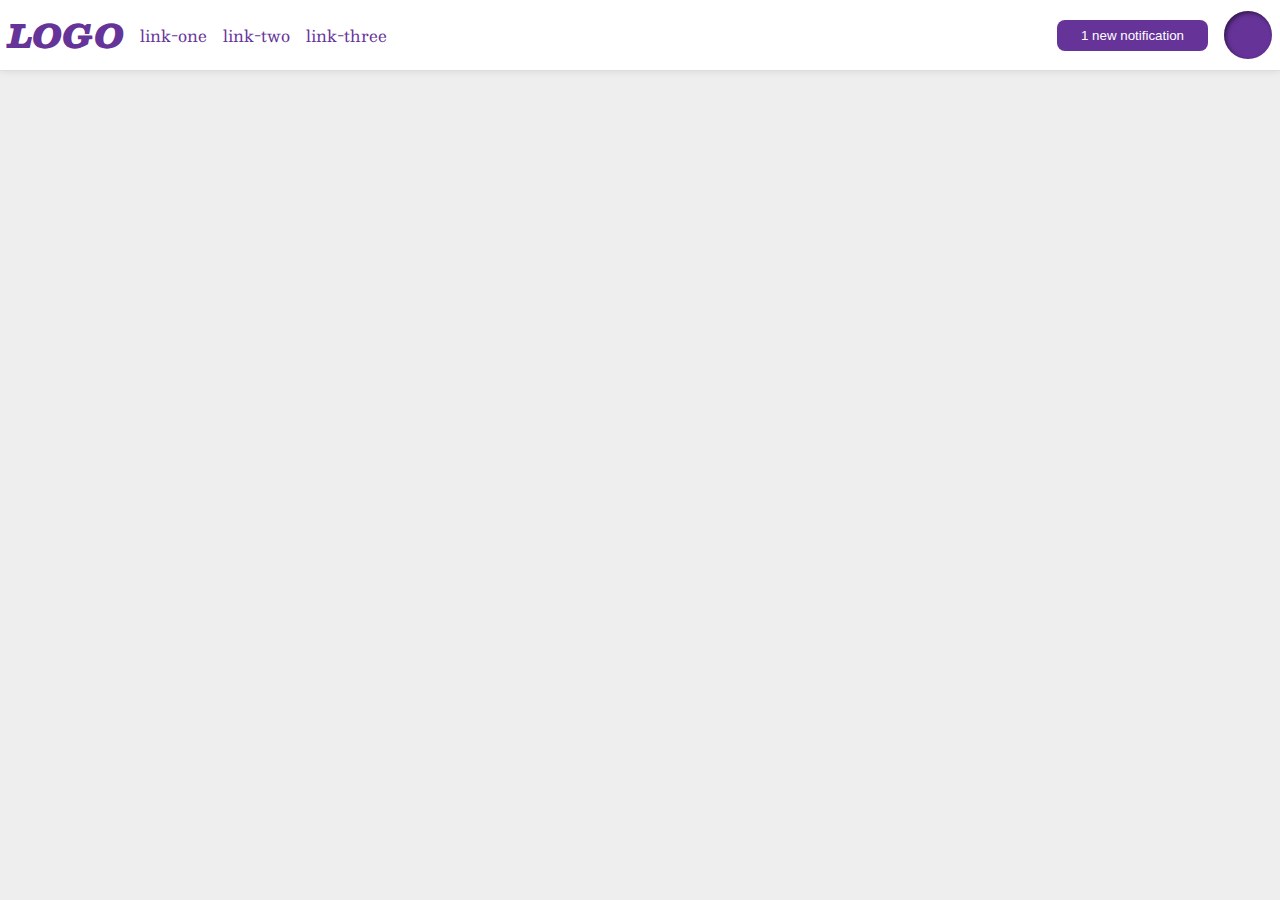
<file: foundations/flex/03-flex-header-2/index.html>
<!DOCTYPE html>
<html lang="en">
  <head>
    <meta charset="UTF-8">
    <meta http-equiv="X-UA-Compatible" content="IE=edge">
    <meta name="viewport" content="width=device-width, initial-scale=1.0">
    <title>Flex Header 2</title>
    <link rel="stylesheet" href="style.css">
  </head>
  <body>
    <div class="header">
      <div class="left-links">
      <div class="logo">
        LOGO
      </div>
      <ul class="links">
        <li><a href="https://google.com">link-one</a></li>
        <li><a href="https://google.com">link-two</a></li>
        <li><a href="https://google.com">link-three</a></li>
      </ul>
      </div>
      <div class="right-links">
      <button class="notifications">
        1 new notification
      </button>
      <div class="profile-image"></div>
      </div>
    </div>
  </body>
</html>
</file>
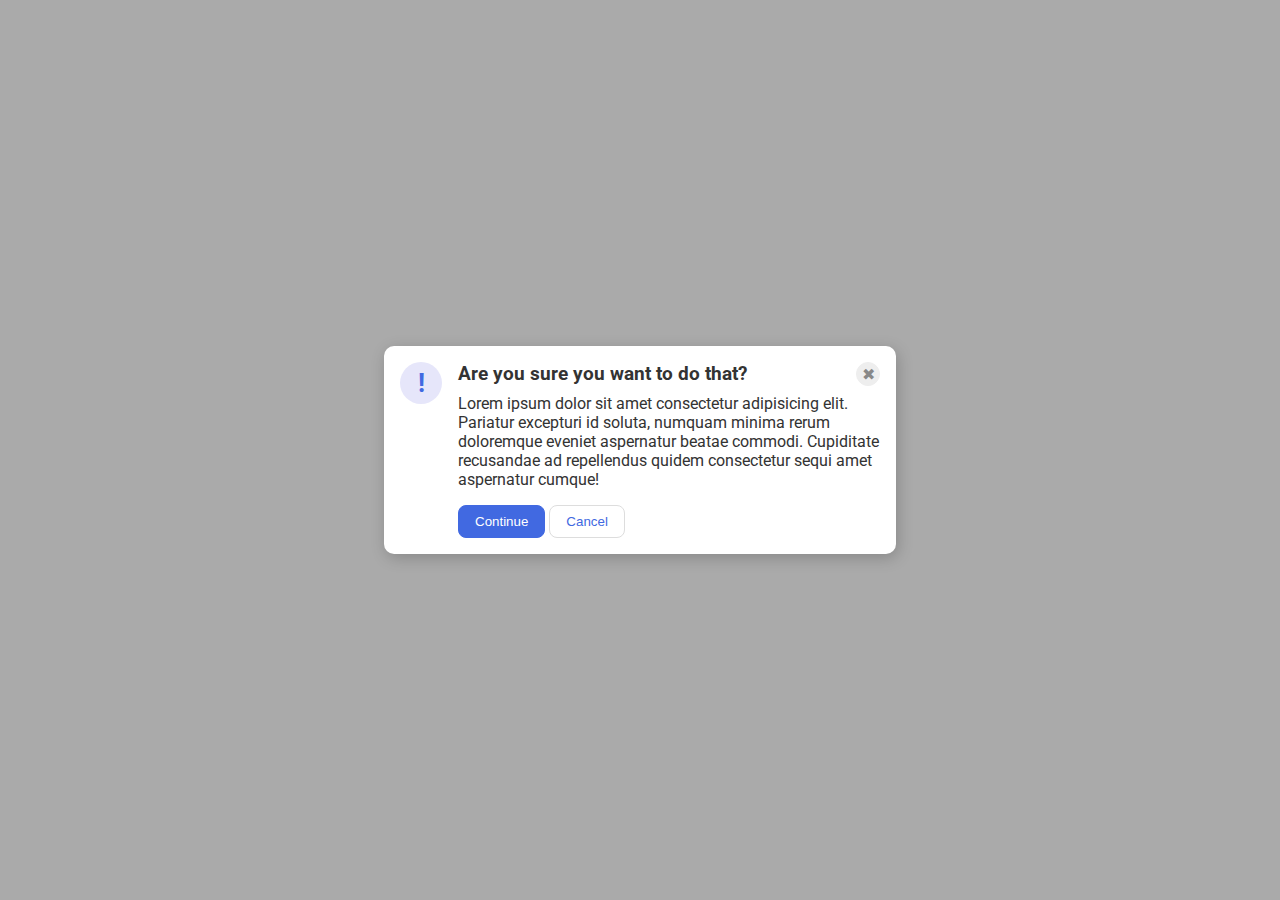
<file: foundations/flex/05-flex-modal/index.html>
<!DOCTYPE html>
<html lang="en">
  <head>
    <meta charset="UTF-8">
    <meta http-equiv="X-UA-Compatible" content="IE=edge">
    <meta name="viewport" content="width=device-width, initial-scale=1.0">
    <link rel="stylesheet" href="style.css">
    <title>Modal</title>
  </head>
  <body>
    <div class="modal">
      <div class="icon">!</div>
      <div class="container">
      <div class="header">Are you sure you want to do that?
        <button class="close-button">✖</button>
      </div>
      <div class="text">Lorem ipsum dolor sit amet consectetur adipisicing elit. Pariatur excepturi id soluta, numquam minima rerum doloremque eveniet aspernatur beatae commodi. Cupiditate recusandae ad repellendus quidem consectetur sequi amet aspernatur cumque!</div>
      <button class="continue">Continue</button>
      <button class="cancel">Cancel</button>
      </div>
    </div>
  </body>
</html>
</file>
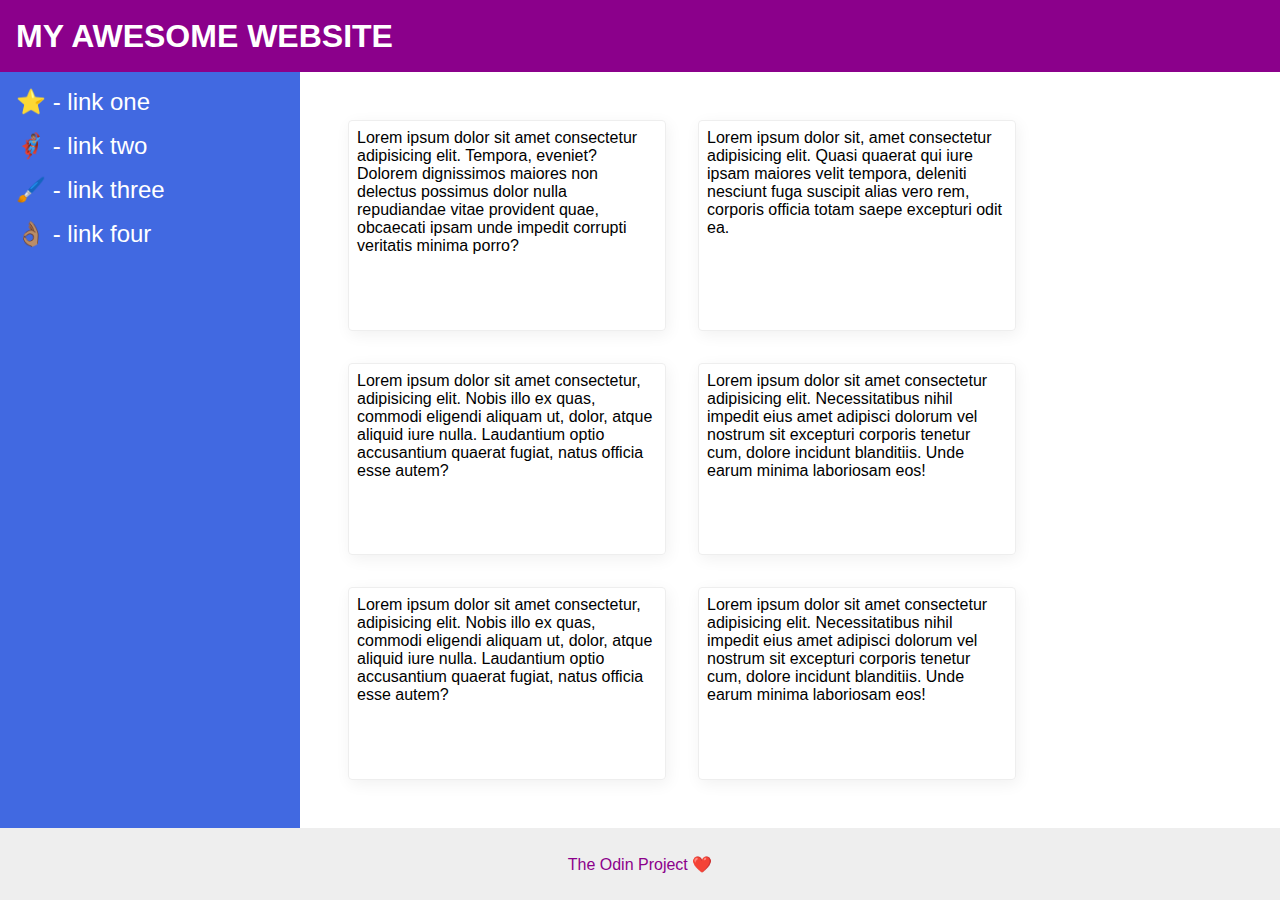
<file: foundations/flex/07-flex-layout-2/index.html>
<!DOCTYPE html>
<html lang="en">
  <head>
    <meta charset="UTF-8">
    <meta http-equiv="X-UA-Compatible" content="IE=edge">
    <meta name="viewport" content="width=device-width, initial-scale=1.0">
    <title>The Holy Grail</title>
    <link rel="stylesheet" href="style.css">
  </head>
  <body>
    <div class="header">
      MY AWESOME WEBSITE
    </div>
    
    <div class="container">
    <div class="sidebar">
      <ul>
        <li><a href="#">⭐ - link one</a></li>
        <li><a href="#">🦸🏽‍♂️ - link two</a></li>
        <li><a href="#">🖌️ - link three</a></li>
        <li><a href="#">👌🏽 - link four</a></li>
      </ul>
    </div>

    <div class="card-container">
    <div class="card">Lorem ipsum dolor sit amet consectetur adipisicing elit. Tempora, eveniet? Dolorem dignissimos maiores non delectus possimus dolor nulla repudiandae vitae provident quae, obcaecati ipsam unde impedit corrupti veritatis minima porro?</div>
    <div class="card">Lorem ipsum dolor sit, amet consectetur adipisicing elit. Quasi quaerat qui iure ipsam maiores velit tempora, deleniti nesciunt fuga suscipit alias vero rem, corporis officia totam saepe excepturi odit ea.</div>
    <div class="card">Lorem ipsum dolor sit amet consectetur, adipisicing elit. Nobis illo ex quas, commodi eligendi aliquam ut, dolor, atque aliquid iure nulla. Laudantium optio accusantium quaerat fugiat, natus officia esse autem?</div>
    <div class="card">Lorem ipsum dolor sit amet consectetur adipisicing elit. Necessitatibus nihil impedit eius amet adipisci dolorum vel nostrum sit excepturi corporis tenetur cum, dolore incidunt blanditiis. Unde earum minima laboriosam eos!</div>
    <div class="card">Lorem ipsum dolor sit amet consectetur, adipisicing elit. Nobis illo ex quas, commodi eligendi aliquam ut, dolor, atque aliquid iure nulla. Laudantium optio accusantium quaerat fugiat, natus officia esse autem?</div>
    <div class="card">Lorem ipsum dolor sit amet consectetur adipisicing elit. Necessitatibus nihil impedit eius amet adipisci dolorum vel nostrum sit excepturi corporis tenetur cum, dolore incidunt blanditiis. Unde earum minima laboriosam eos!</div>
    </div>
    </div>

    <div class="footer">
      The Odin Project ❤️
    </div>
  </body>
</html>
</file>
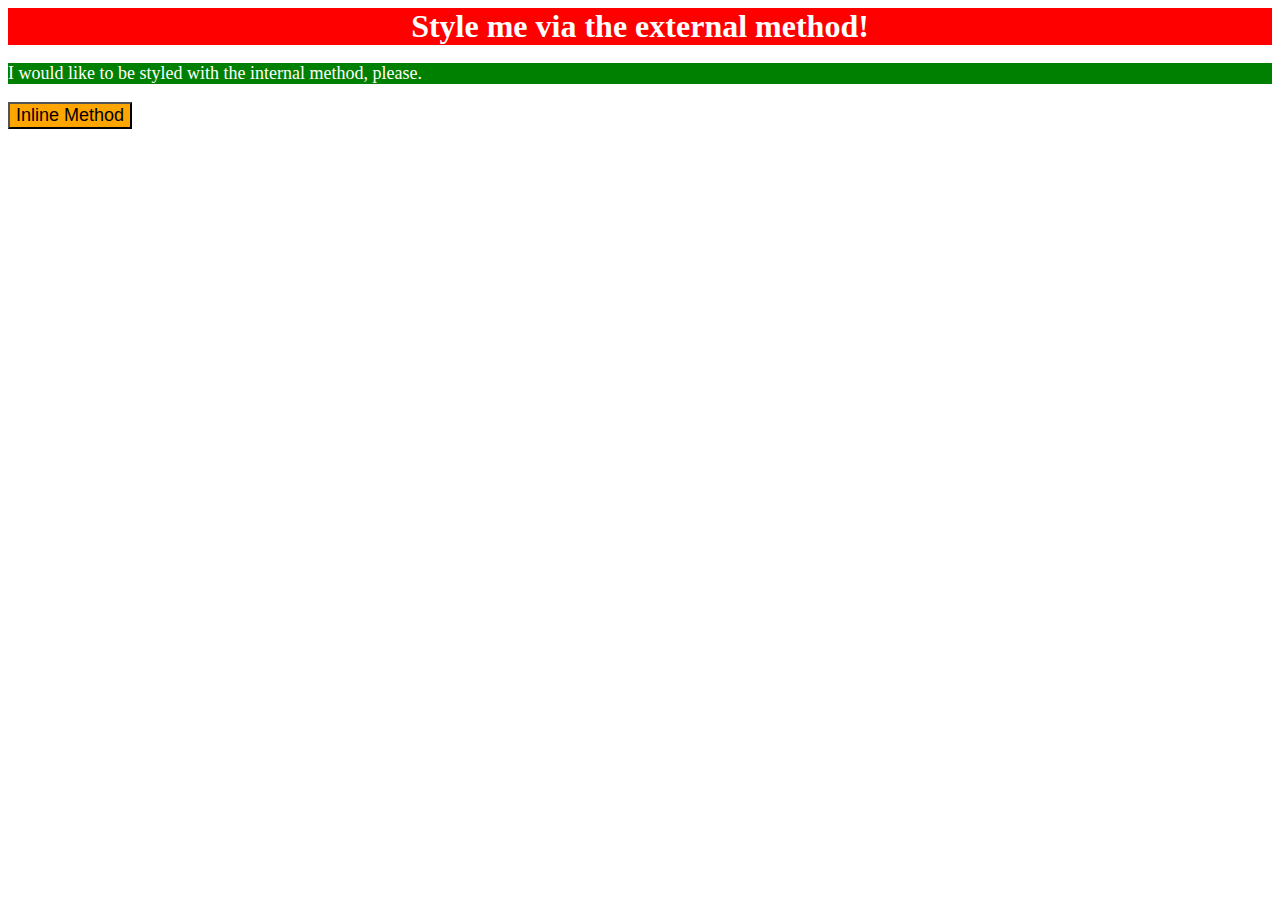
<file: foundations/intro-to-css/01-css-methods/index.html>
<!DOCTYPE html>
<html lang="en">
  <head>
    <meta charset="UTF-8">
    <meta http-equiv="X-UA-Compatible" content="IE=edge">
    <meta name="viewport" content="width=device-width, initial-scale=1.0">
    <link rel="stylesheet" href="./styles.css">
    <style>
      p {
        background-color: green;
        color: white;
        font-size: 18px;
      }
    </style>
    <title>Methods for Adding CSS</title>
  </head>
  <body>
    <div>Style me via the external method!</div>
    <p>I would like to be styled with the internal method, please.</p>
    <button style="background-color: orange; font-size: 18px;">Inline Method</button>
  </body>
</html>
</file>
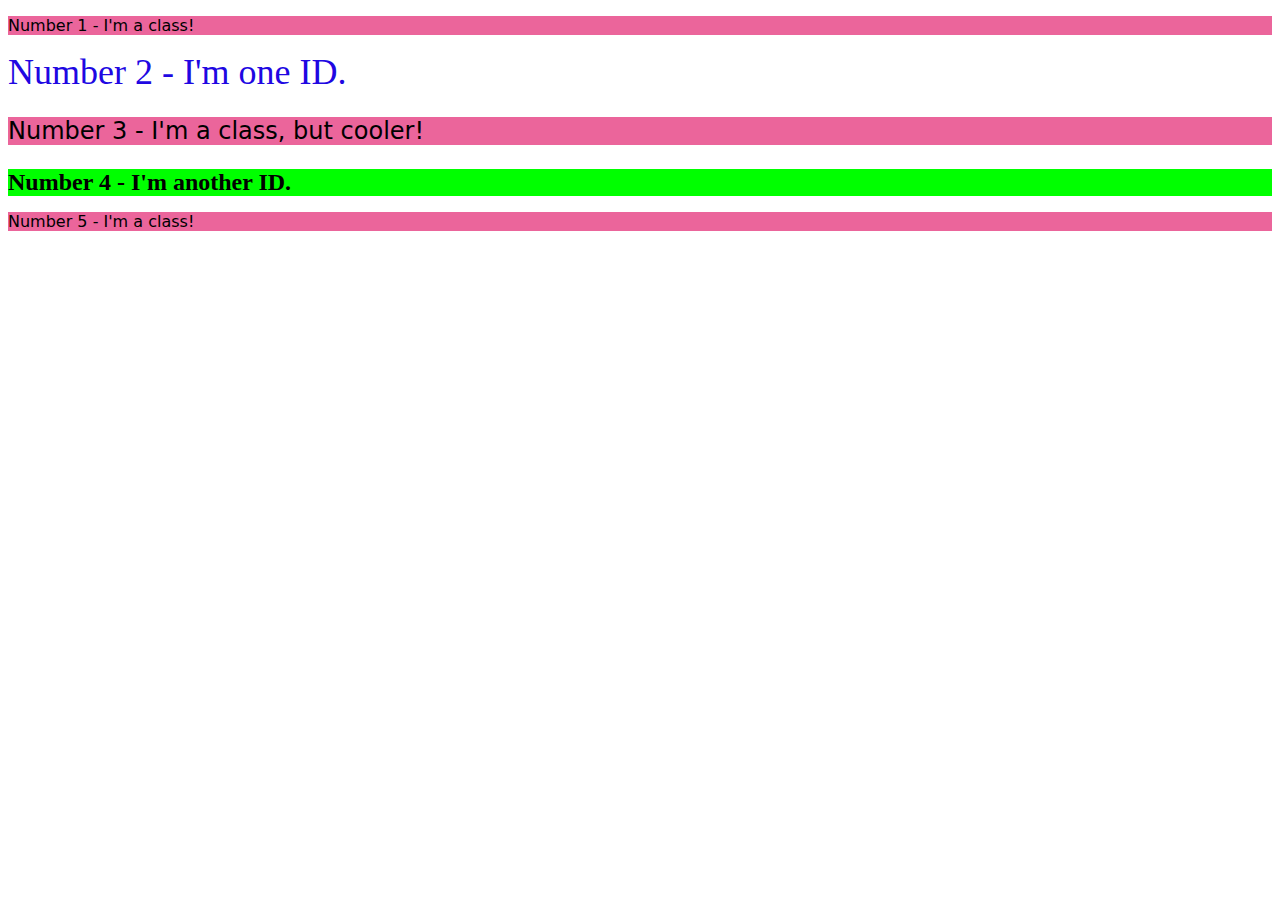
<file: foundations/intro-to-css/02-class-id-selectors/index.html>
<!DOCTYPE html>
<html lang="en">
  <head>
    <meta charset="UTF-8">
    <meta http-equiv="X-UA-Compatible" content="IE=edge">
    <meta name="viewport" content="width=device-width, initial-scale=1.0">
    <title>Class and ID Selectors</title>
    <link rel="stylesheet" href="style.css">
  </head>
  <body>
    <p class="odd">Number 1 - I'm a class!</p>
    <div id="two">Number 2 - I'm one ID.</div>
    <p class="odd adjust-font-size">Number 3 - I'm a class, but cooler!</p>
    <div id="four" class="adjust-font-size">Number 4 - I'm another ID.</div>
    <p class="odd">Number 5 - I'm a class!</p>
  </body>
</html>
</file>
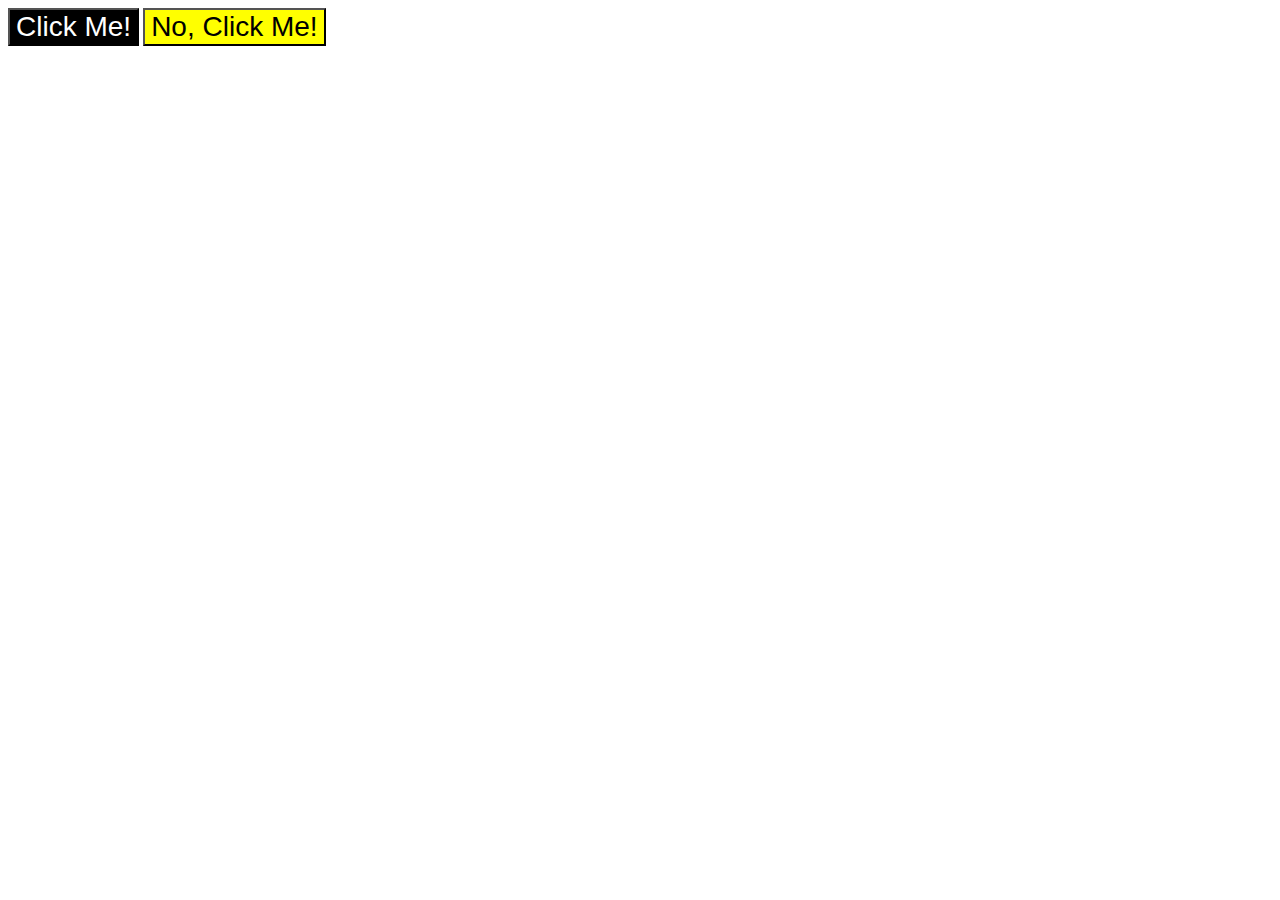
<file: foundations/intro-to-css/03-grouping-selectors/index.html>
<!DOCTYPE html>
<html lang="en">
  <head>
    <meta charset="UTF-8">
    <meta http-equiv="X-UA-Compatible" content="IE=edge">
    <meta name="viewport" content="width=device-width, initial-scale=1.0">
    <title>Grouping Selectors</title>
    <link rel="stylesheet" href="style.css">
  </head>
  <body>
    <button class="first">Click Me!</button>
    <button class="second">No, Click Me!</button>
  </body>
</html>
</file>
<file: foundations/flex/03-flex-header-2/style.css>
/* this is some magical font-importing.  
you'll learn about it later. */
@import url('https://fonts.googleapis.com/css2?family=Besley:ital,wght@0,400;1,900&display=swap');

body {
  margin: 0;
  background: #eee;
  font-family: Besley, serif;
}

.header {
  background: white;
  border-bottom: 1px solid #ddd;
  box-shadow: 0 0 8px rgba(0,0,0,.1);
  display: flex;
  justify-content: space-between;
  padding: 8px;
}

.left-links,
.right-links {
  display: flex;
  align-items: center;
  gap: 16px;
}

.profile-image {
  background: rebeccapurple;
  box-shadow: inset 2px 2px 4px rgba(0,0,0,.5);
  border-radius: 50%;
  width: 48px;
  height: 48px;
}

.logo {
  color: rebeccapurple;
  font-size: 32px;
  font-weight: 900;
  font-style: italic;
}

button {
  border: none;
  border-radius: 8px;
  background: rebeccapurple;
  color: white;
  padding: 8px 24px;
}

a {
  /* this removes the line under our links */
  text-decoration: none;
  color: rebeccapurple;
}

ul {
  list-style-type: none;
  display: flex;
  padding-left: 0;
  margin: 0;
  gap: 16px;
}
</file>
<file: foundations/flex/05-flex-modal/style.css>
@import url('https://fonts.googleapis.com/css2?family=Roboto:wght@400;700&display=swap');

html, body {
  height: 100%;
}

body {
  font-family: Roboto, sans-serif;
  margin: 0;
  background: #aaa;
  color: #333;
  /* I'll give you this one for free lol */
  display: flex;
  align-items: center;
  justify-content: center;
}

.modal {
  background: white;
  width: 480px;
  border-radius: 10px;
  box-shadow: 2px 4px 16px rgba(0,0,0,.2);
  padding: 16px;
  display: flex;
  gap: 16px;
}

.icon {
  color: royalblue;
  font-size: 26px;
  font-weight: 700;
  background: lavender;
  width: 42px;
  height: 42px;
  border-radius: 50%;
  display: flex;
  align-items: center;
  justify-content: center;
  flex-shrink: 0;
}

.header {
  font-weight: bold;
  font-size: larger;
  display: flex;
  justify-content: space-between;
  margin-bottom: 8px;
}

.text {
  margin-bottom: 16px;
}

.close-button {
  background: #eee;
  border-radius: 50%;
  color: #888;
  font-weight: 400;
  font-size: 16px;
  height: 24px;
  width: 24px;
  display: flex;
  align-items: center;
  justify-content: center;
  border: 1px solid #eee;
  padding: 0;
  flex-shrink: 0;
}

button {
  cursor: pointer;
  padding: 8px 16px;
  border-radius: 8px;
}

button.continue {
  background: royalblue;
  border: 1px solid royalblue;
  color: white;
}

button.cancel {
  background: white;
  border: 1px solid #ddd;
  color: royalblue;
}
</file>
<file: foundations/flex/07-flex-layout-2/style.css>
body {
  font-family: -apple-system, BlinkMacSystemFont, 'Segoe UI', Roboto, Oxygen, Ubuntu, Cantarell, 'Open Sans', 'Helvetica Neue', sans-serif;
  margin: 0;
  min-height: 100vh;
  display: flex;
  flex-direction: column;
}

.header {
  height: 72px;
  background: darkmagenta;
  color: white;
  font-size: 32px;
  font-weight: 900;
  display: flex;
  align-items: center;
  padding: 0 16px;
}

.footer {
  height: 72px;
  background: #eee;
  color: darkmagenta;
  display: flex;
  justify-content: center;
  align-items: center;
}

.sidebar {
  width: 300px;
  background: royalblue;
  box-sizing: border-box;
  flex-shrink: 0;
  padding: 16px;
}

.card {
  border: 1px solid #eee;
  box-shadow: 2px 4px 16px rgba(0,0,0,.06);
  border-radius: 4px;
  padding: 8px;
  width: 300px;
}

.container {
  display: flex;
  flex: 1;
}

ul {
  list-style: none;
  padding: 0;
  margin: 0;
}

li {
  margin-bottom: 16px;
}

.sidebar a {
  text-decoration: none;
  color: white;
  font-size: 24px;
}

.card-container {
  padding: 48px;
  display: flex;
  flex-wrap: wrap;
  gap: 32px;
}
</file>
<file: foundations/intro-to-css/01-css-methods/styles.css>
div {
    background-color:red ;
    color: white;
    font-size: 32px;
    text-align: center;
    font-weight: bold;
}
</file>
<file: foundations/intro-to-css/02-class-id-selectors/style.css>
.odd {
    background-color: rgb(235, 101, 155);
    font-family: Verdana, "DejaVu Sans", sans-serif;
}

#two {
    color: rgb(32, 7, 226);
    font-size: 36px;
}

#four {
    background-color: rgb(0, 255, 0);
    font-weight: bold;
}

.adjust-font-size {
    font-size: 24px;
}
</file>
<file: foundations/intro-to-css/03-grouping-selectors/style.css>
.first,
.second {
    font-size: 28px;
    font-family: Helvetica, "Times New Roman", sans-serif;
}

.first {
    background-color: rgb(0, 0, 0);
    color: white;
}

.second {
    background-color: yellow;
}
</file>
